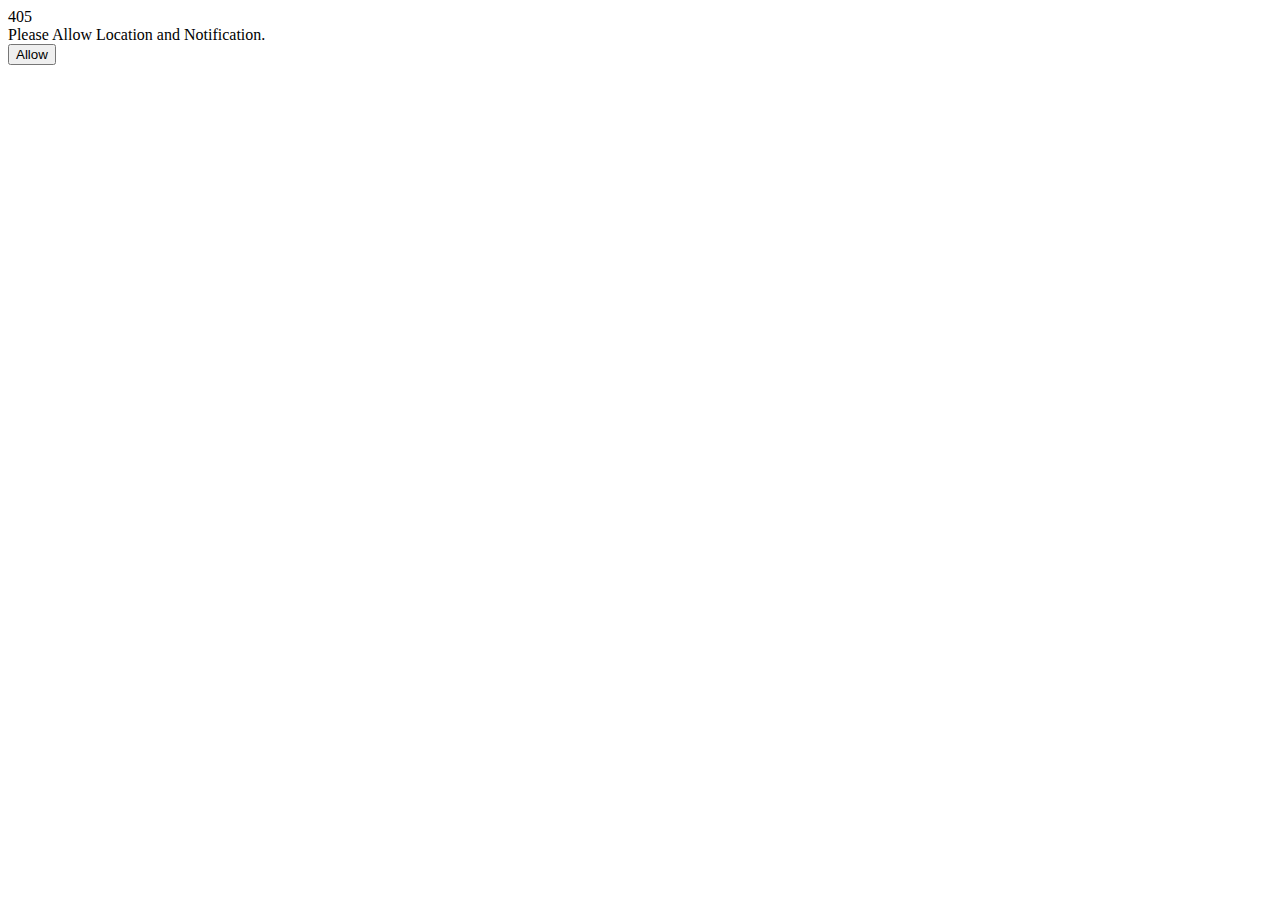
<file: public/allow.html>
<!DOCTYPE html>
<html lang="en">

<head>
    <meta charset="UTF-8">
    <meta http-equiv="X-UA-Compatible" content="IE=edge">
    <meta name="viewport" content="width=device-width, initial-scale=1.0">
    <link href="https://cdn.jsdelivr.net/npm/bootstrap@5.1.3/dist/css/bootstrap.min.css" rel="stylesheet"
        integrity="sha384-1BmE4kWBq78iYhFldvKuhfTAU6auU8tT94WrHftjDbrCEXSU1oBoqyl2QvZ6jIW3" crossorigin="anonymous">
    <script src="https://cdn.jsdelivr.net/npm/@popperjs/core@2.10.2/dist/umd/popper.min.js"
        integrity="sha384-7+zCNj/IqJ95wo16oMtfsKbZ9ccEh31eOz1HGyDuCQ6wgnyJNSYdrPa03rtR1zdB"
        crossorigin="anonymous"></script>
    <script src="https://cdn.jsdelivr.net/npm/bootstrap@5.1.3/dist/js/bootstrap.min.js"
        integrity="sha384-QJHtvGhmr9XOIpI6YVutG+2QOK9T+ZnN4kzFN1RtK3zEFEIsxhlmWl5/YESvpZ13"
        crossorigin="anonymous"></script>
    <title>PWA</title>
</head>
<style></style>

<body>
    <div class="page-wrap d-flex flex-row align-items-center">
        <div class="container">
            <div class="row justify-content-center mt-5">
                <div class="col-md-12 text-center">
                    <span class="display-1 d-block">405</span>
                    <div class="mb-4 lead">Please Allow Location and Notification.</div>
                    <button type="button" class="btn btn-light" onclick="allow()">Allow</button>
                </div>
            </div>
        </div>
    </div>

</body>
<script>
    function allow() {

        if (navigator.geolocation) {

            // timeout at 60000 milliseconds (60 seconds)
            var options = { timeout: 60000 };
            navigator.geolocation.getCurrentPosition(reDirect, errorHandler, options);
        } else {
            alert("Sorry, browser does not support geolocation!");
        }
    }

    function reDirect() {
        window.location.href = 'index.html';
    }

    function errorHandler(err) {
        if (err.code == 1) {
            alert("Error: Access is denied!");
        } else if (err.code == 2) {
            alert("Error: Position is unavailable!");
        }
    }


</script>

</html>
</file>
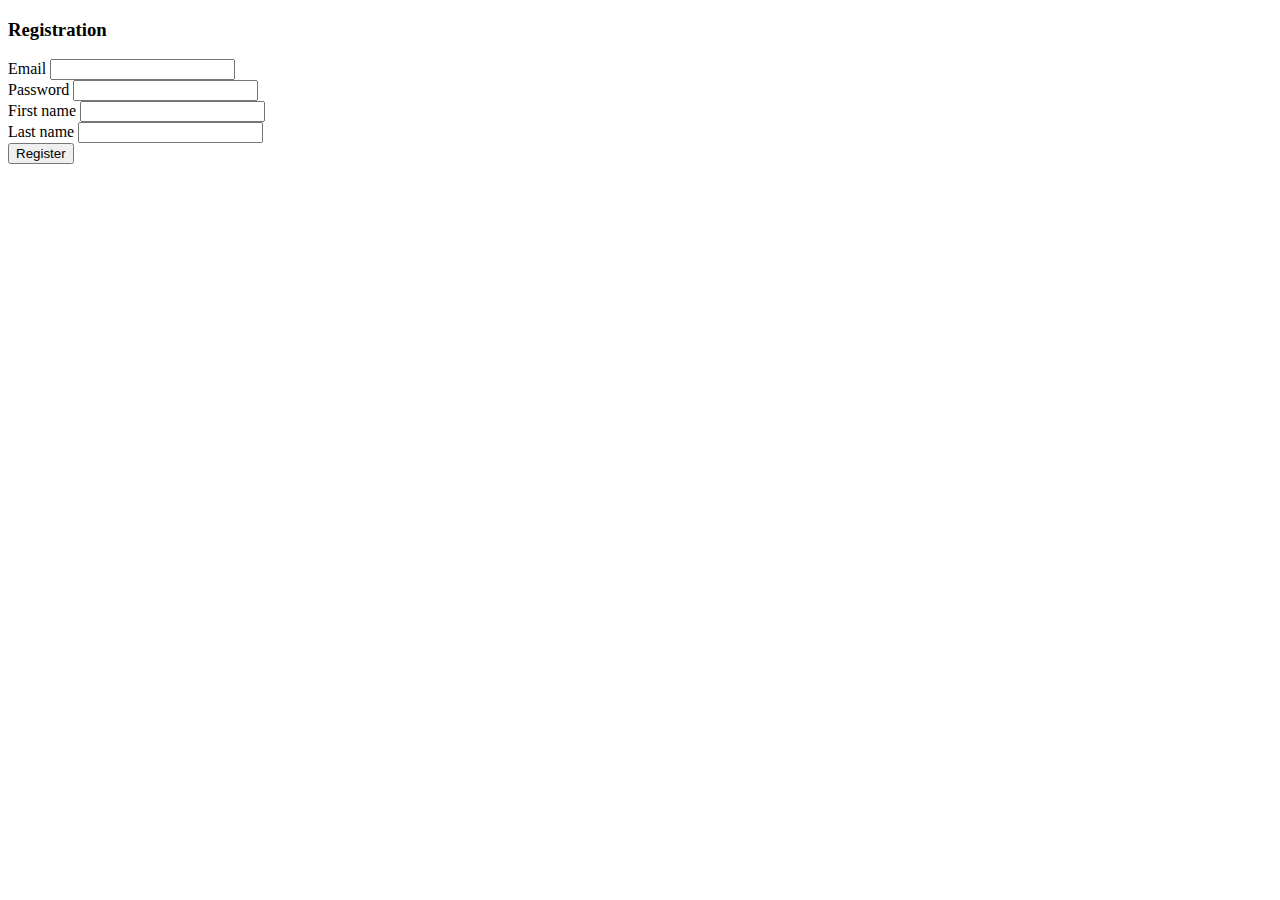
<file: public/register.html>
<!DOCTYPE html>
<html lang="en">

<head>
    <meta charset="UTF-8">
    <meta http-equiv="X-UA-Compatible" content="IE=edge">
    <meta name="viewport" content="width=device-width, initial-scale=1.0">
    <link href="https://cdn.jsdelivr.net/npm/bootstrap@5.1.3/dist/css/bootstrap.min.css" rel="stylesheet"
        integrity="sha384-1BmE4kWBq78iYhFldvKuhfTAU6auU8tT94WrHftjDbrCEXSU1oBoqyl2QvZ6jIW3" crossorigin="anonymous">
    <script src="https://cdn.jsdelivr.net/npm/@popperjs/core@2.10.2/dist/umd/popper.min.js"
        integrity="sha384-7+zCNj/IqJ95wo16oMtfsKbZ9ccEh31eOz1HGyDuCQ6wgnyJNSYdrPa03rtR1zdB" crossorigin="anonymous">
        </script>
    <script src="https://cdn.jsdelivr.net/npm/bootstrap@5.1.3/dist/js/bootstrap.min.js"
        integrity="sha384-QJHtvGhmr9XOIpI6YVutG+2QOK9T+ZnN4kzFN1RtK3zEFEIsxhlmWl5/YESvpZ13" crossorigin="anonymous">
        </script>
    <link rel="manifest" href="mainfest.json">
    <!-- ios support -->
    <link rel="apple-touch-icon" href="/img/icons/icon-96x96.png">
    <meta name="apple-mobile-web-app-status-bar" content="#FFE1C4">
    <meta name="theme-color" content="#FFE1C4">
    <title>PWA</title>
</head>
<div class="container-fluid">
    <section class="container">
        <div class="container-page">
            <div class="col-md-6">
                <h3 class="dark-grey">Registration</h3>
                <form id="form">

                    <div class="form-group col-lg-12">
                        <label>Email</label>
                        <input type="" name="username" class="form-control" id="username" value="">
                    </div>

                    <div class="form-group col-lg-12">
                        <label>Password</label>
                        <input type="password" name="password" class="form-control" id="password" value="">
                    </div>

                    <div class="form-group col-lg-12">
                        <label>First name</label>
                        <input type="" name="name" class="form-control" id="name" value="">
                    </div>

                    <div class="form-group col-lg-12">
                        <label>Last name</label>
                        <input type="" name="surname" class="form-control" id="surname" value="">
                    </div>
            </div>
            <button type="submit" class="btn btn-primary mt-2">Register</button>
        </div>
        </form>
</div>
</section>
</div>

<body>

</body>

</html>
<script>
    if (localStorage.getItem('isLogin') === 'true') {
        window.location.href = 'page/main.html'
    }
    const form = document.getElementById('form');

    form.onsubmit = submit;
    function submit(event) {
        event.preventDefault();
        console.log(event.target[0])

        var myHeaders = new Headers();
        myHeaders.append("Content-Type", "application/json");

        var raw = JSON.stringify({
            "email": event.target[0].value,
            "password": event.target[1].value,
            "name": event.target[2].value,
            "surname": event.target[3].value,
        });
        console.log(raw);
        fetch("https://dev-estock.com/api/auth/user", {
            method: 'POST',
            headers: myHeaders,
            body: raw,
            redirect: 'follow'
        }).then((res) => res.json()).then((data) => {
            console.log(data)
            if (data.statusCode !== 500) {
                alert(`Register Success`)
                window.location.href = '/'
            } else {
                alert(`Account is already registered`)
            }
        })
    }
</script>
</file>
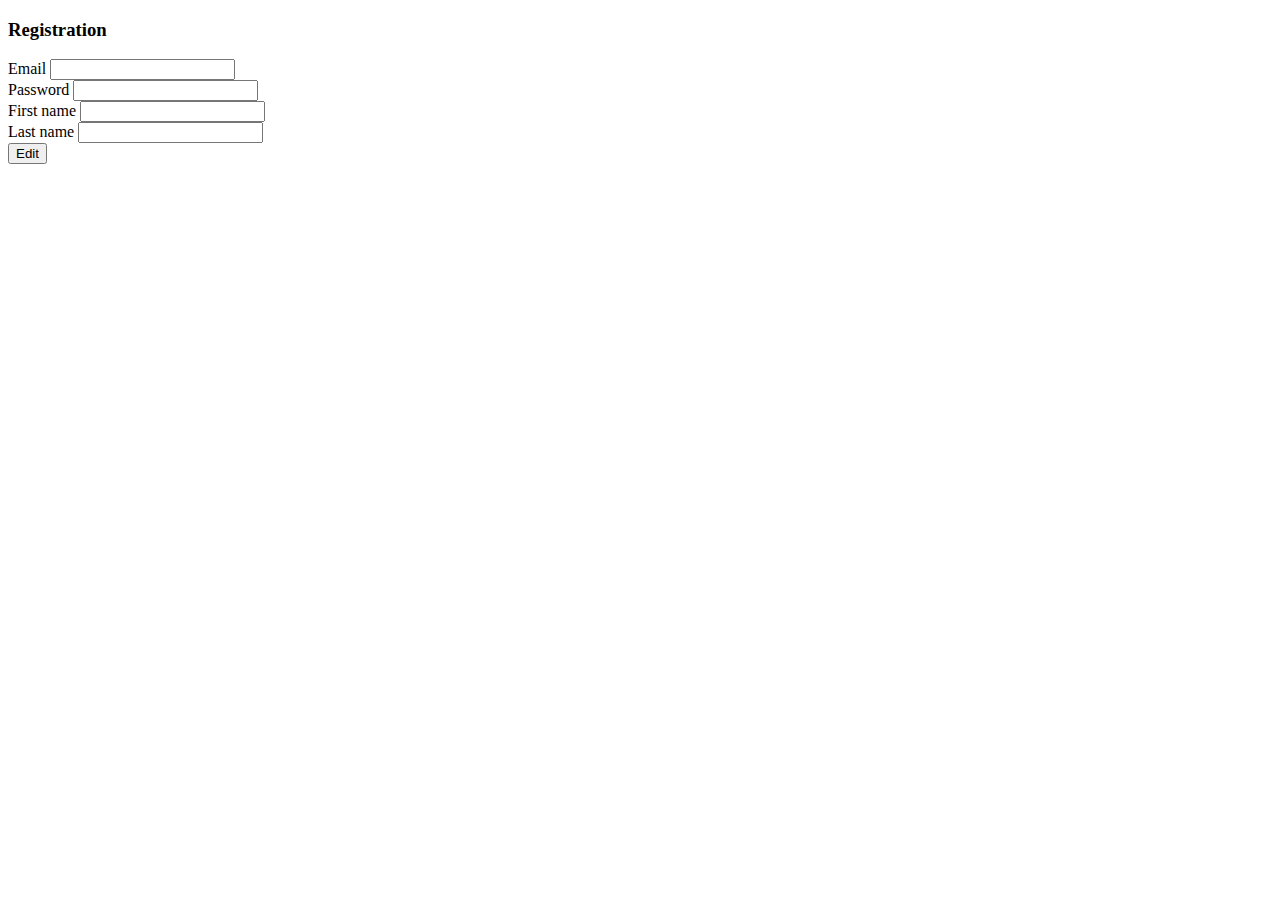
<file: public/page/edit.html>
<!DOCTYPE html>
<html lang="en">

<head>
    <meta charset="UTF-8">
    <meta http-equiv="X-UA-Compatible" content="IE=edge">
    <meta name="viewport" content="width=device-width, initial-scale=1.0">
    <link href="https://cdn.jsdelivr.net/npm/bootstrap@5.1.3/dist/css/bootstrap.min.css" rel="stylesheet"
        integrity="sha384-1BmE4kWBq78iYhFldvKuhfTAU6auU8tT94WrHftjDbrCEXSU1oBoqyl2QvZ6jIW3" crossorigin="anonymous">
    <script src="https://cdn.jsdelivr.net/npm/@popperjs/core@2.10.2/dist/umd/popper.min.js"
        integrity="sha384-7+zCNj/IqJ95wo16oMtfsKbZ9ccEh31eOz1HGyDuCQ6wgnyJNSYdrPa03rtR1zdB" crossorigin="anonymous">
        </script>
    <script src="https://cdn.jsdelivr.net/npm/bootstrap@5.1.3/dist/js/bootstrap.min.js"
        integrity="sha384-QJHtvGhmr9XOIpI6YVutG+2QOK9T+ZnN4kzFN1RtK3zEFEIsxhlmWl5/YESvpZ13" crossorigin="anonymous">
        </script>
    <link rel="manifest" href="mainfest.json">
    <!-- ios support -->
    <link rel="apple-touch-icon" href="/img/icons/icon-96x96.png">
    <meta name="apple-mobile-web-app-status-bar" content="#FFE1C4">
    <meta name="theme-color" content="#FFE1C4">
    <title>PWA</title>
</head>
<div class="container-fluid">
    <section class="container">
        <div class="container-page">
            <div class="col-md-6">
                <h3 class="dark-grey">Registration</h3>
                <form id="form">

                    <div class="form-group col-lg-12">
                        <label>Email</label>
                        <input type="" readonly name="username" class="form-control" id="username" value="">
                    </div>

                    <div class="form-group col-lg-12">
                        <label>Password</label>
                        <input type="password" readonly name="password" class="form-control" id="password" value="">
                    </div>

                    <div class="form-group col-lg-12">
                        <label>First name</label>
                        <input type="" name="name" class="form-control" id="name" value="">
                    </div>

                    <div class="form-group col-lg-12">
                        <label>Last name</label>
                        <input type="" name="surname" class="form-control" id="surname" value="">
                    </div>
            </div>
            <button type="submit" class="btn btn-primary mt-2">Edit</button>
        </div>
        </form>
</div>
</section>
</div>

<body>

</body>

</html>
<script src="../src/fetch.js"></script>
<script>
    const urlSearchParams = new URLSearchParams(window.location.search);
    const params = Object.fromEntries(urlSearchParams.entries());
    const uri = `https://dev-estock.com/api/auth/user/${params.uid}`
    getAuth(`${uri}`).then(({ data }) => {
        document.getElementById('username').value = data.email;
        document.getElementById('password').value = data.password;
        document.getElementById('name').value = data.name;
        document.getElementById('surname').value = data.surname;
    })

    const form = document.getElementById('form');

    form.onsubmit = submit;
    function submit(event) {
        event.preventDefault();
        const name = document.getElementById('name').value
        const surname = document.getElementById('surname').value
        putAuth(`${uri}`, { name: name, surname: surname }).then((data) => { if (data.statusCode === 200){
            alert('Update Success')
            window.location.href ='/page/user.html'
        } })
    }
</script>
</file>
